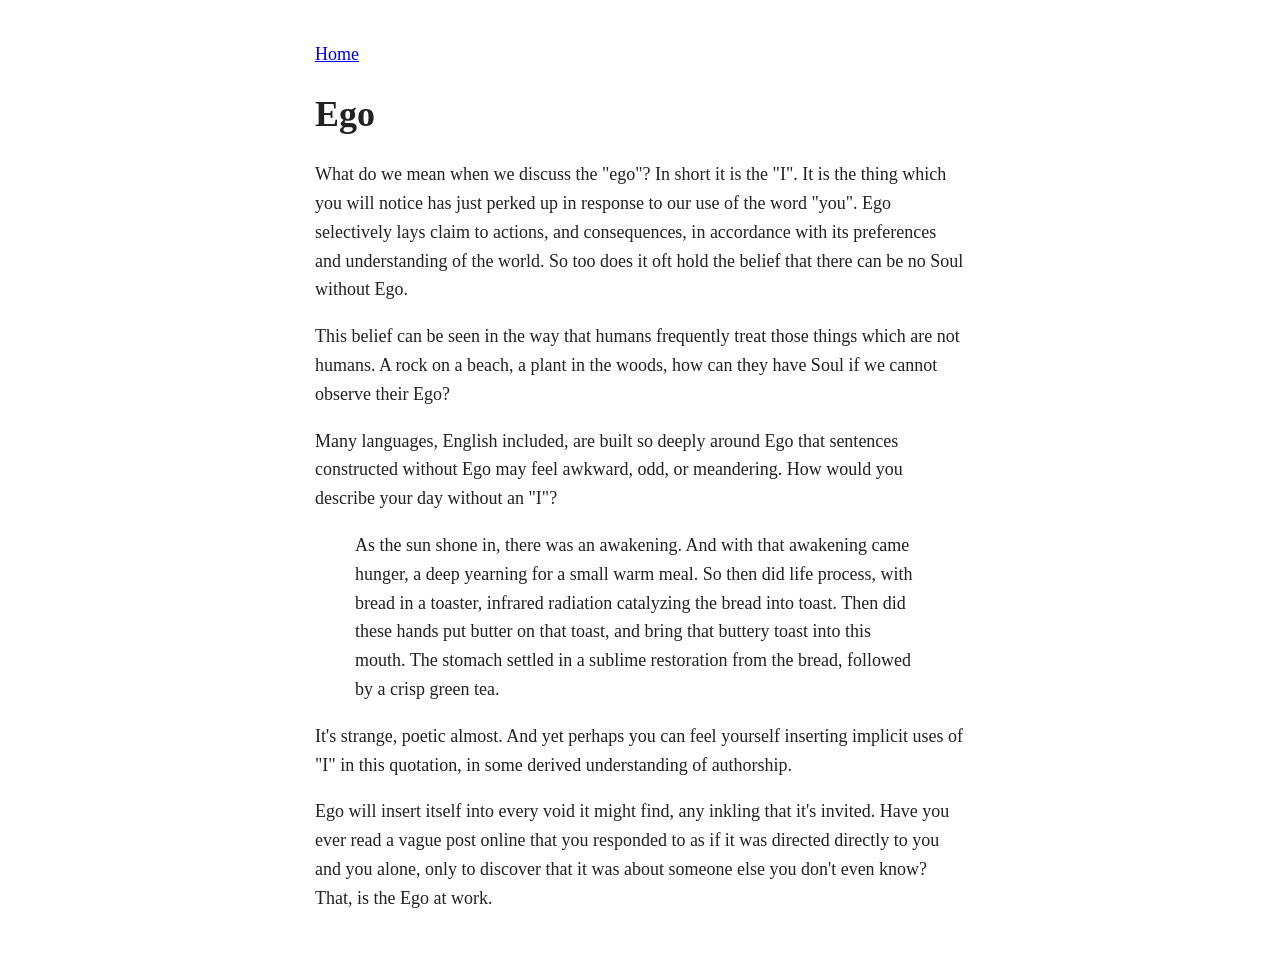
<file: groundwork/ego.html>
<html>
	<head>
		<link rel="stylesheet" href="/index.css">
		<title>Twistrike - Ego</title>
	</head>
	<body>
		<a href="/">Home</a>
		<h1>Ego</h1>
		<p>What do we mean when we discuss the "ego"? In short it is the "I". It is the thing which you will notice has just perked up in response to our use of the word "you". Ego selectively lays claim to actions, and consequences, in accordance with its preferences and understanding of the world. So too does it oft hold the belief that there can be no Soul without Ego.</p>
		<p>This belief can be seen in the way that humans frequently treat those things which are not humans. A rock on a beach, a plant in the woods, how can they have Soul if we cannot observe their Ego?</p>
		<p>Many languages, English included, are built so deeply around Ego that sentences constructed without Ego may feel awkward, odd, or meandering. How would you describe your day without an "I"?</p>
		<blockquote>As the sun shone in, there was an awakening. And with that awakening came hunger, a deep yearning for a small warm meal. So then did life process, with bread in a toaster, infrared radiation catalyzing the bread into toast. Then did these hands put butter on that toast, and bring that buttery toast into this mouth. The stomach settled in a sublime restoration from the bread, followed by a crisp green tea.</blockquote>
		<p>It's strange, poetic almost. And yet perhaps you can feel yourself inserting implicit uses of "I" in this quotation, in some derived understanding of authorship.</p>
		<p>Ego will insert itself into every void it might find, any inkling that it's invited. Have you ever read a vague post online that you responded to as if it was directed directly to you and you alone, only to discover that it was about someone else you don't even know? That, is the Ego at work.</p>
	</body>
</html>
</file>
<file: index.css>
body {
	margin: 40px auto;
	max-width: 650px;
	line-height: 1.6;
	font-size: 18px;
	color: #222;
	padding: 0 10px
}
h1,h2,h3 {
	line-height: 1.2
}
</file>
